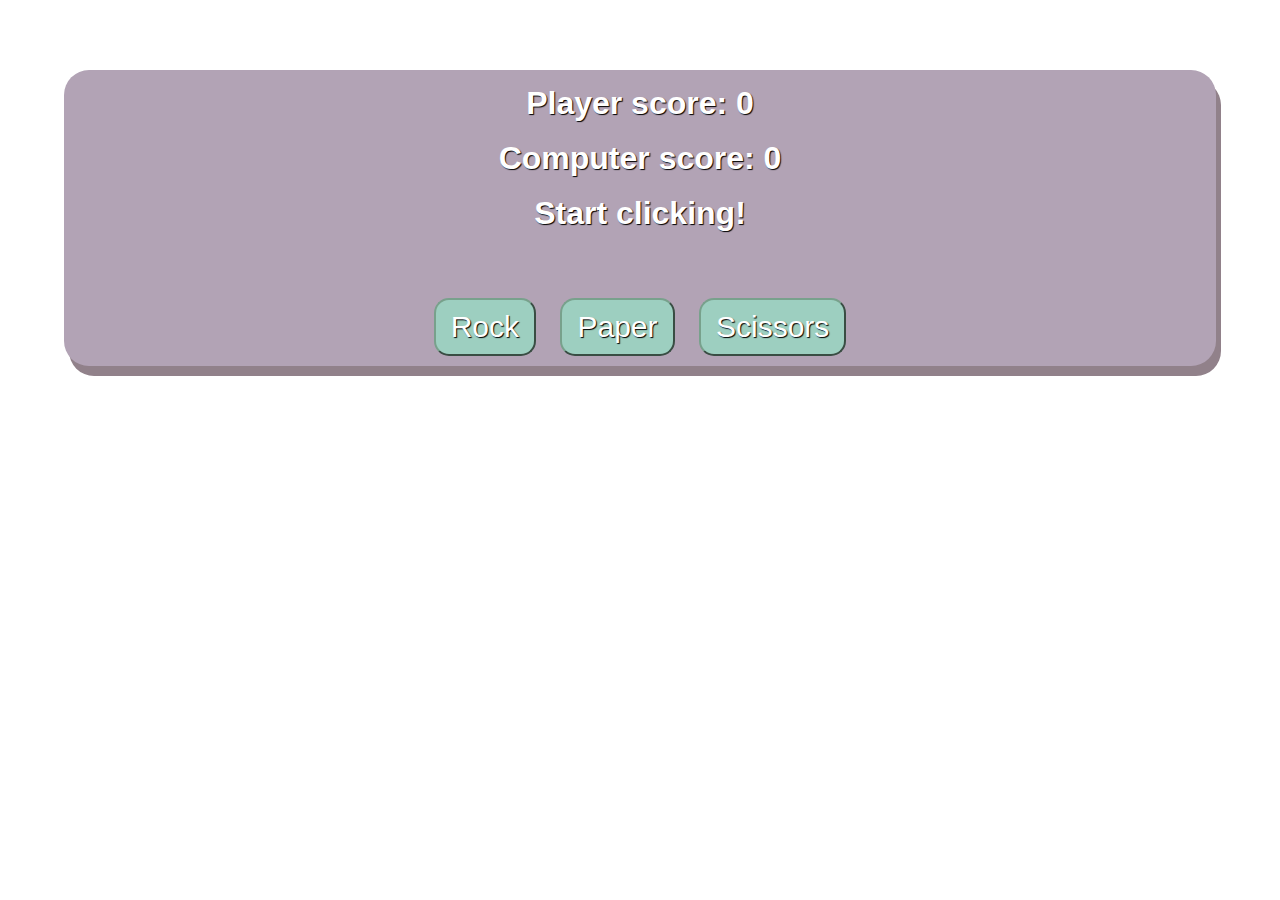
<file: index.html>
<!DOCTYPE html>
<html lang="en">
  <head>
    <meta charset="UTF-8">
    <meta name="viewport" content="width=device-width, initial-scale=1.0">
    <meta http-equiv="X-UA-Compatible" content="ie=edge">
    <title>Rock Paper Scisors</title>
    <link rel="stylesheet" href="styles.css">
    <link rel="icon" href="./favicon.ico" type="image/x-icon">
  </head>
  <body>
    <main>
      <h1 class="score" id="player">Player score: 0</h1><br>
      <h1 class="score" id="computer">Computer score: 0</h1><br>
      <div id="buttons">
      <h1 id="choiceOutcome">Start clicking!</h1><br>
        <button id="rockButton">Rock</button>
        <button id="paperButton">Paper</button>
        <button id="scissorsButton">Scissors</button>
      </div>
    </main>
	  <script src="RockPaperScissors.js"></script>
  </body>
</html>
</file>
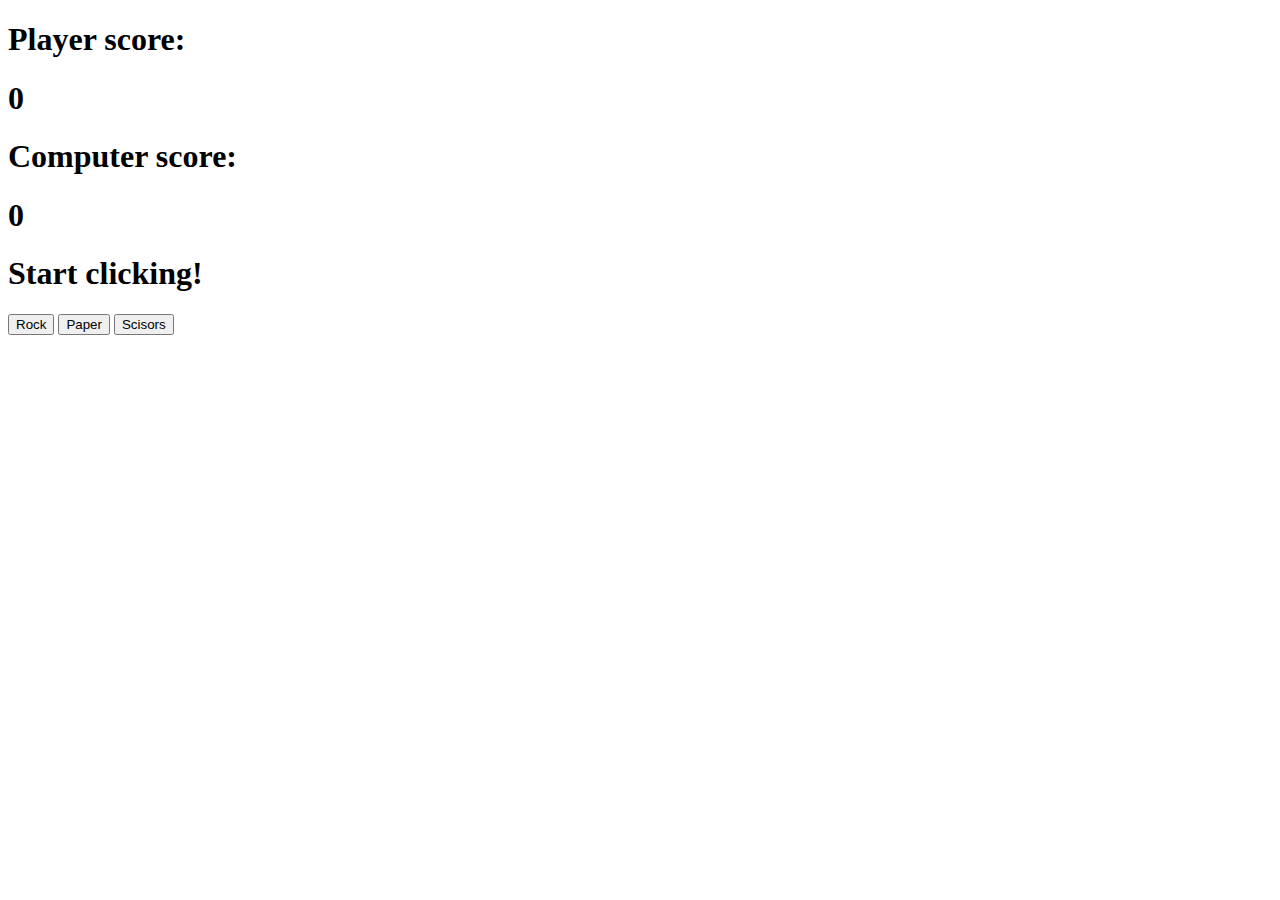
<file: RockPaperScisors.html>
<!DOCTYPE html>
<html lang="en">
  <head>
    <meta charset="UTF-8">
    <meta name="viewport" content="width=device-width, initial-scale=1.0">
    <meta http-equiv="X-UA-Compatible" content="ie=edge">
    <title>Rock Paper Scisors</title>
    <link rel="icon" href="./favicon.ico" type="image/x-icon">
    <link href="https://cdn.jsdelivr.net/npm/bootstrap@5.3.2/dist/css/bootstrap.min.css" rel="stylesheet" integrity="sha384-T3c6CoIi6uLrA9TneNEoa7RxnatzjcDSCmG1MXxSR1GAsXEV/Dwwykc2MPK8M2HN" crossorigin="anonymous"></head>
  </head>
  <body>
    <main>
      <h1>Player score:</h1>
      <h1 id="player">0</h1>
      <h1>Computer score:</h1>
      <h1 id="computer">0</h1>
      <h1 id="choiceOutcome">Start clicking!</h1>
      <button id="rockButton" type="button" class="btn btn-light">Rock</button>
      <button id="paperButton" type="button" class="btn btn-light">Paper</button>
      <button id="scisorsButton" type="button" class="btn btn-light">Scisors</button>
    </main>
	  <script src="RockPaperScisors.js"></script>
    <script src="https://cdn.jsdelivr.net/npm/bootstrap@5.3.2/dist/js/bootstrap.bundle.min.js" integrity="sha384-C6RzsynM9kWDrMNeT87bh95OGNyZPhcTNXj1NW7RuBCsyN/o0jlpcV8Qyq46cDfL" crossorigin="anonymous"></script>
  </body>
</html>
</file>
<file: styles.css>
*{margin: 0;
padding: 0;
font-family: sans-serif;
}
h1{
    padding-right: 0;
    justify-content: center;
    color: white;
    text-shadow: 1px 1px 1px black
}
body{
    display: flex;
    justify-content: center;
    text-align: center;
    padding: 70px 0;
}
button{
    padding: 10px 15px;
    font-size: 30px;
    margin: 10px;
    background-color: #9dcfc0;
    border-color: #78a18c;
    border-radius: 15px;
    color: white;
    text-shadow: 1px 1px 1px black;
}
button:hover{
    background-color:#7ba48f;
}
main{
    padding-top: 15px;
    width: 90%;
    background-color: #B2A3B5;
    border-radius: 25px; 
    box-shadow: 5px 10px #91818A;
}
#choiceOutcome{
height: 75px;
}
</file>
